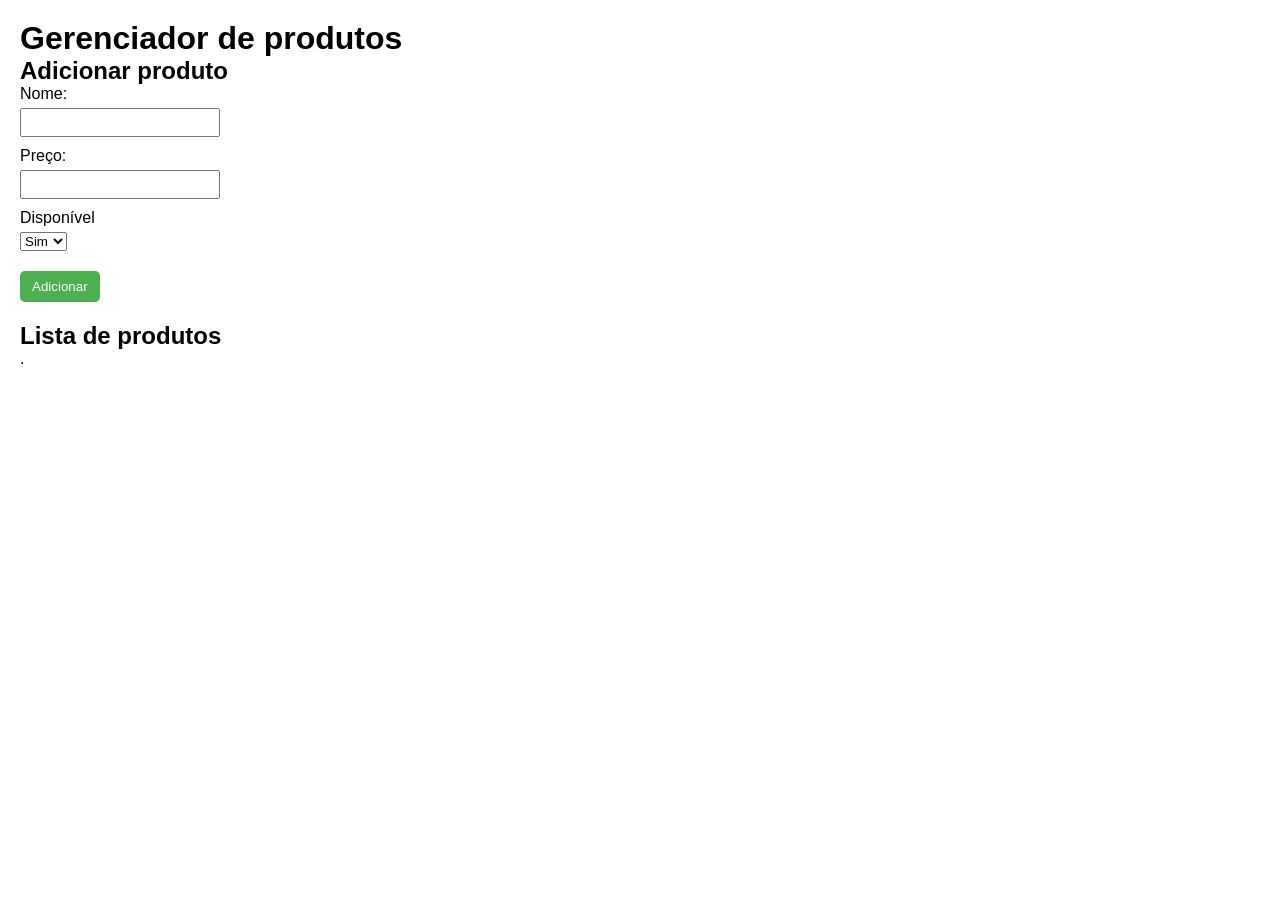
<file: aula03/index.html>
<!DOCTYPE html>
<html lang="en">

<head>
    <meta charset="UTF-8">
    <meta name="viewport" content="width=device-width, initial-scale=1.0">
    <title>Lojinha do brás</title>
    <!-- Link css -->
    <link rel="stylesheet" href="css/style.css">
    <!-- Link js -->
    <script src="js/script.js" defer></script>
</head>

<body>
    <h1>Gerenciador de produtos</h1>
    <div class="" id="form-produto">
        <h2>Adicionar produto</h2>
        <label for="nome">Nome: </label>
        <input type="text" name="nome" id="nome"><br>

        <label for="preco">Preço: </label>
        <input type="number" name="preco" id="preco"><br>

        <label for="disponivel">Disponível</label>
        <select name="disponivel" id="disponivel">
            <option value="true">Sim</option>
            <option value="false">Não</option>
        </select><br>
        <button onclick="adicionarProdutos()">Adicionar</button>
    </div>
    <h2>Lista de produtos</h2>
    <div class="" id="lista-produtos">
        .
        <!-- Os produtos serão exibidos dinamicamente com o JavaScript -->
    </div>

</body>

</html>
</file>
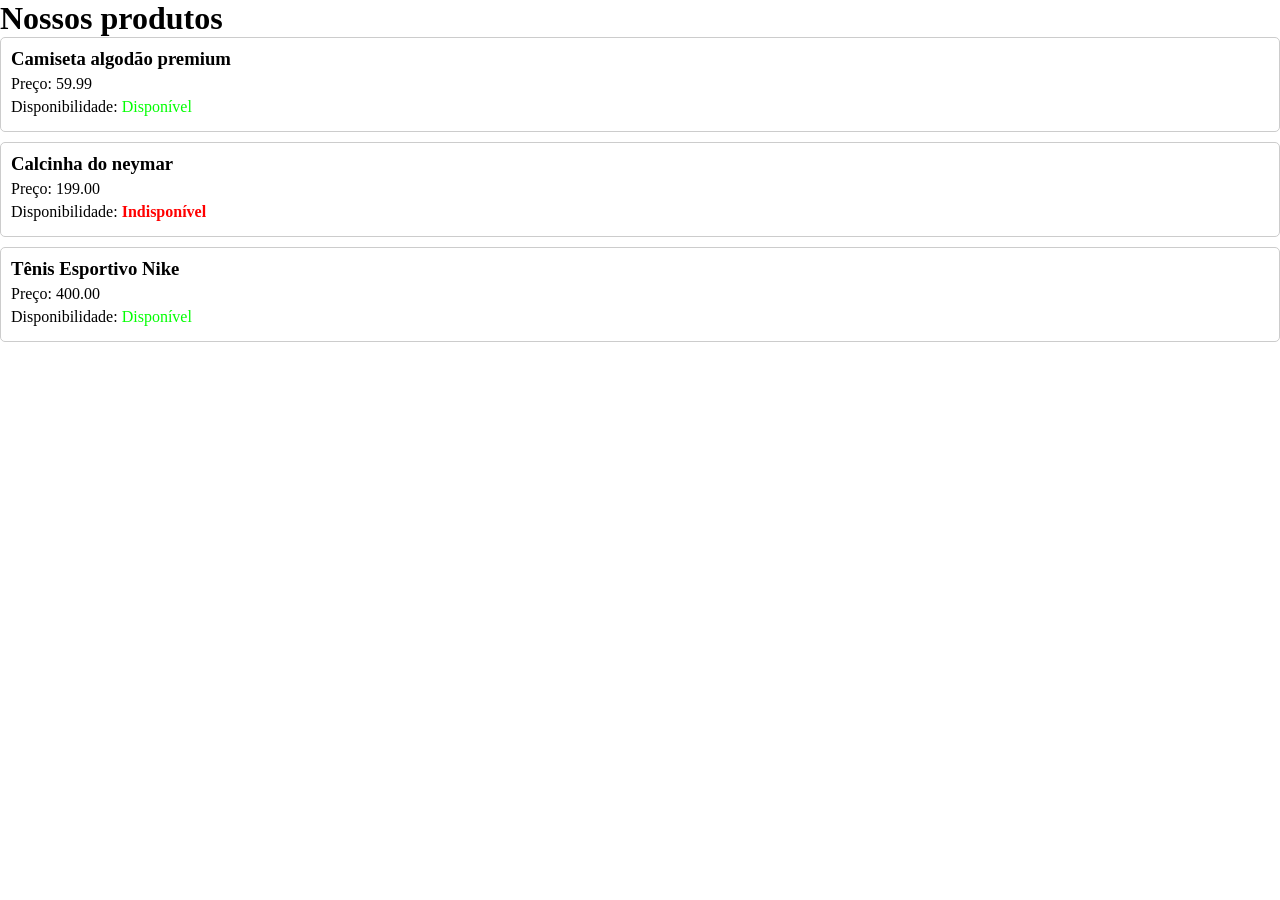
<file: aula02/arrays/index.html>
<!DOCTYPE html>
<html lang="pt-br">
<head>
    <meta charset="UTF-8">
    <meta name="viewport" content="width=device-width, initial-scale=1.0">
    <title>Primeiro Objeto</title>
    <link rel="stylesheet" href="style.css">
    <script src="script.js" defer></script>
</head>
<body>

    <h1>Nossos produtos</h1>

    <div id="lista-produtos">
        <!-- os produtos serão exibidos com javascript -->
        
    </div>
    
</body>
</html>
</file>
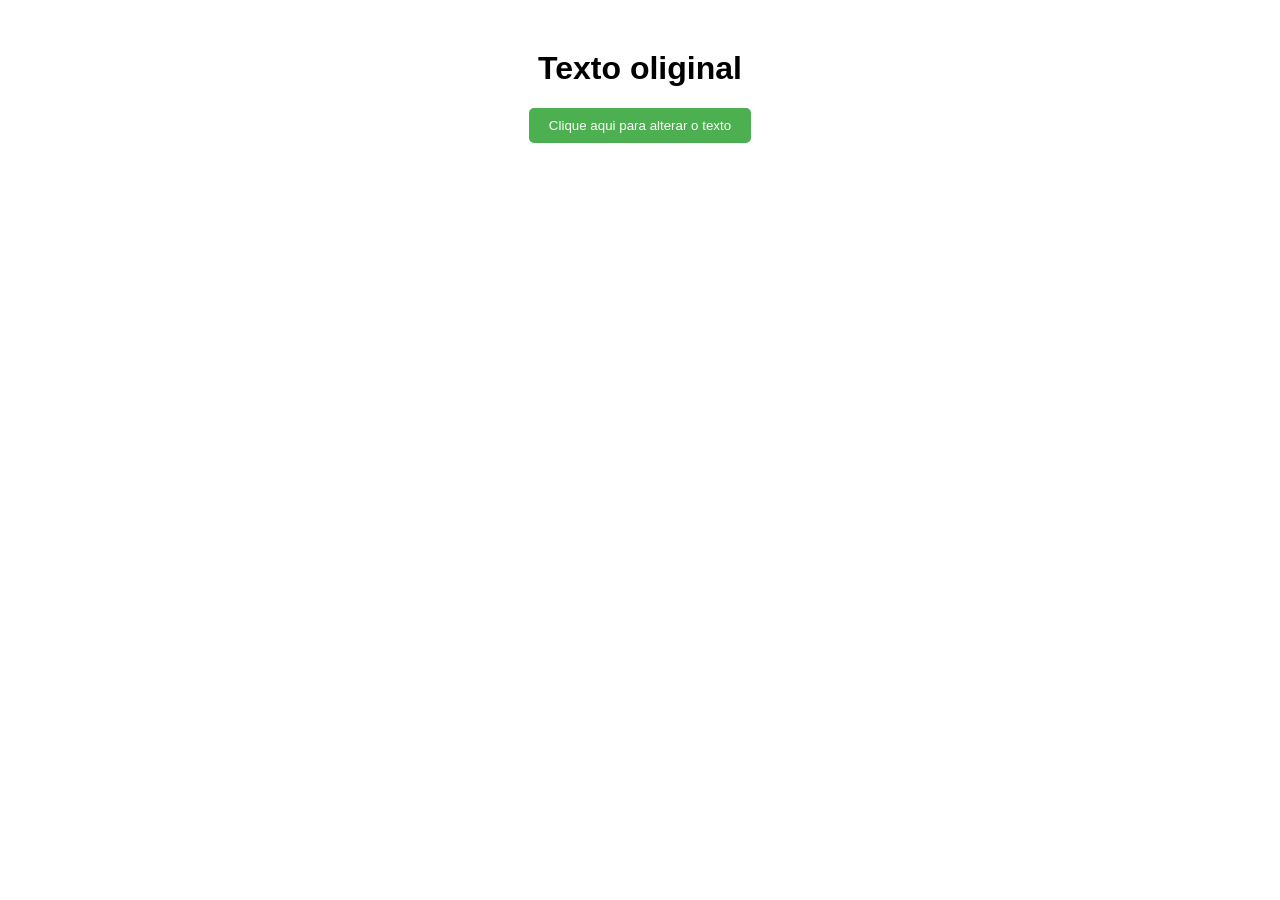
<file: aula04/exemplo01/index.html>
<!DOCTYPE html>
<html lang="pt-br">
<head>
    <meta charset="UTF-8">
    <meta name="viewport" content="width=device-width, initial-scale=1.0">
    <title>Ex DOM 01</title>
    <link rel="stylesheet" href="style/index.css">
    <script src="./js/dom.js" defer></script>
</head>
<body>
    <h1 id="titulo">Texto oliginal</h1>
    <button id="botao">Clique aqui para alterar o texto</button>
</body>
</html>
</file>
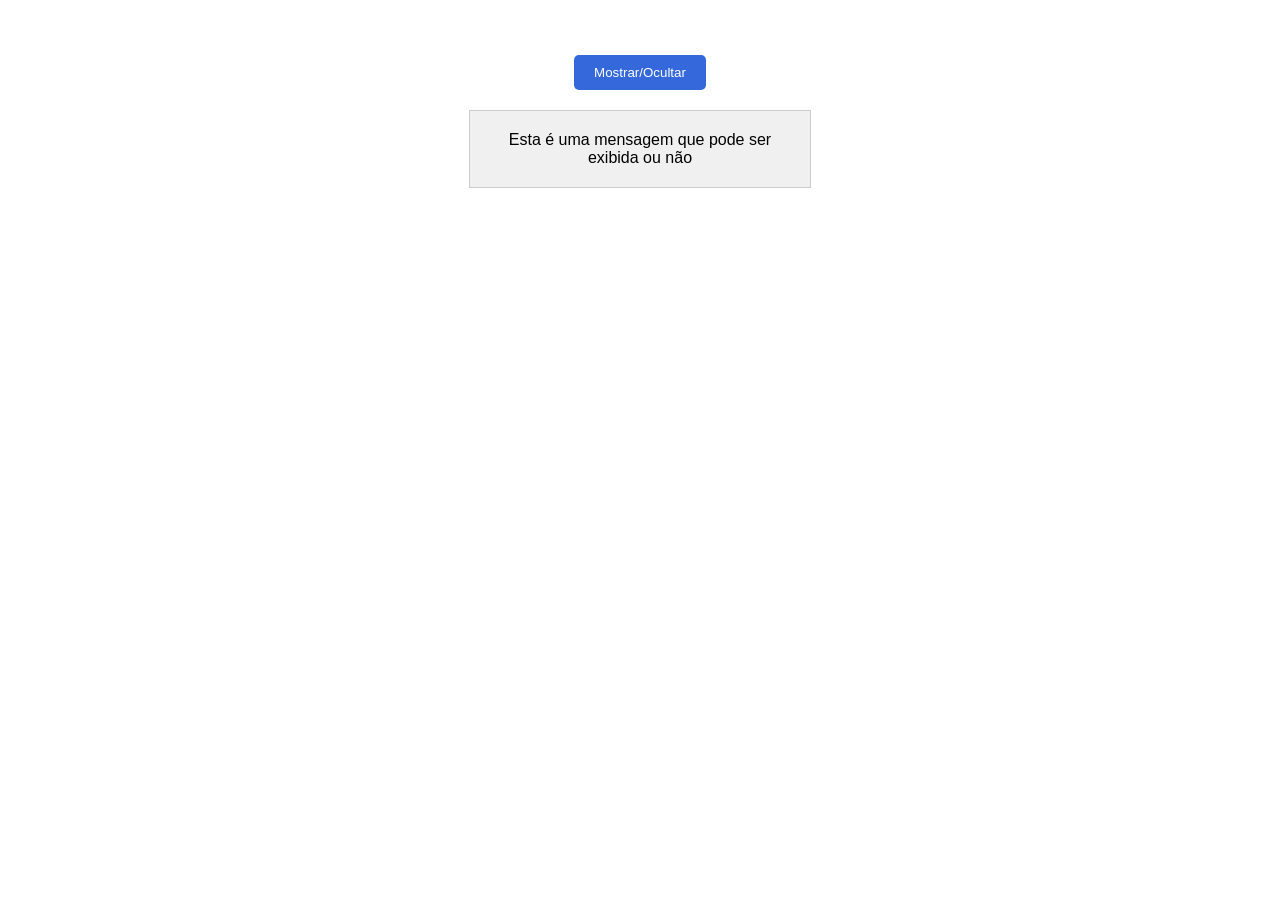
<file: aula04/exemplo03/index.html>
<!DOCTYPE html>
<html lang="en">
<head>
    <meta charset="UTF-8">
    <meta name="viewport" content="width=device-width, initial-scale=1.0">
    <title>Document</title>
    <link rel="stylesheet" href="style/index.css">
    <script src="js/dom.js" defer></script>
</head>
<body>
    <button id="alternarBotao">Mostrar/Ocultar</button>
    <div class="" id="mensagem">Esta é uma mensagem que pode ser exibida ou não</div>
</body>
</html>
</file>
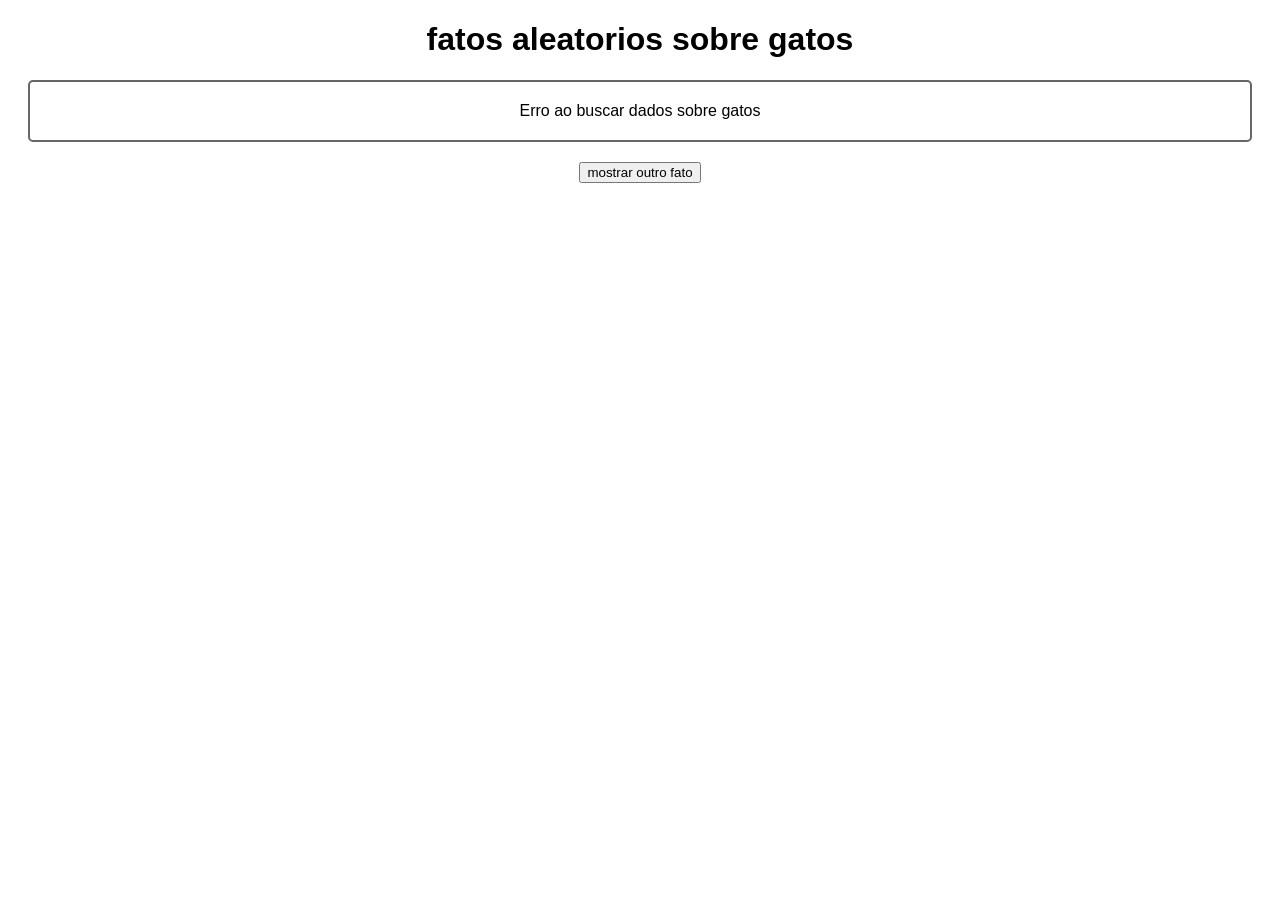
<file: aula05/ExemoloDeFetch02/index.html>
<!DOCTYPE html>
<html lang="en">
<head>
    <meta charset="UTF-8">
    <meta name="viewport" content="width=device-width, initial-scale=1.0">
    <title>Exemplo de Fetch 02</title>
    <link rel="stylesheet" href="style/index.css">
    <script src="./js/fetch.js" defer></script>
</head>
<body>
    <h1>fatos aleatorios sobre gatos</h1>
    <p id="fatoGato">carregando fatos sobre gatos</p>
    <button id="buscarFato" onclick="buscarGato()">mostrar outro fato</button>
</body>
</html>
</file>
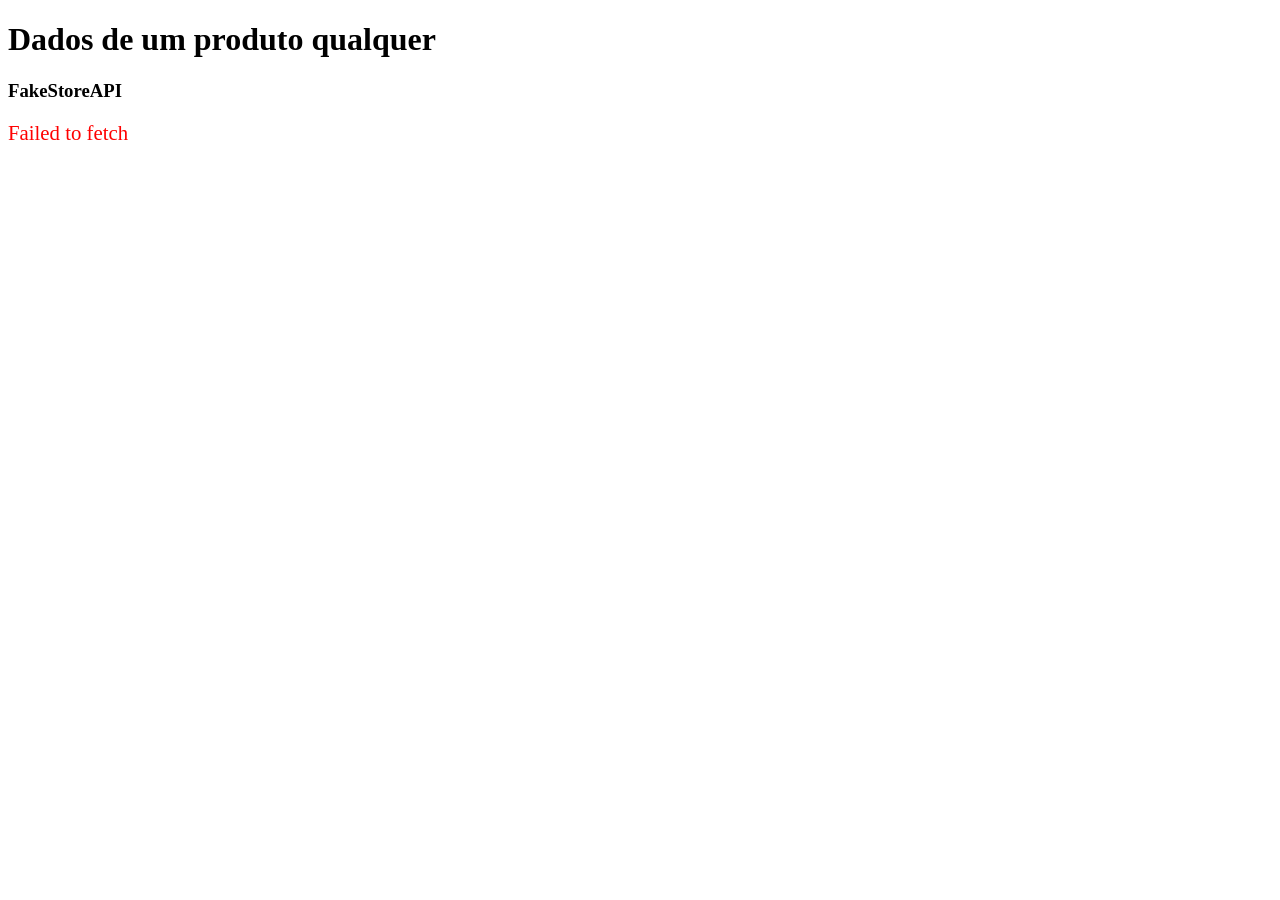
<file: aula05/ExemploDeFetch01/index.html>
<!DOCTYPE html>
<html lang="pt-br">

<head>
    <meta charset="UTF-8">
    <meta name="viewport" content="width=device-width, initial-scale=1.0">
    <title>Exemplo 02 Fetch</title>
    <link rel="stylesheet" href="style/index.css">
    <script src="./js/fetch.js" defer></script>
</head>

<body>
    <h1>Dados de um produto qualquer</h1>
    <h3>FakeStoreAPI</h3>
    <div id="loading">carregando produto...</div>
    <div id="produto"></div>
    <div id="error"></div>
</body>

</html>
</file>
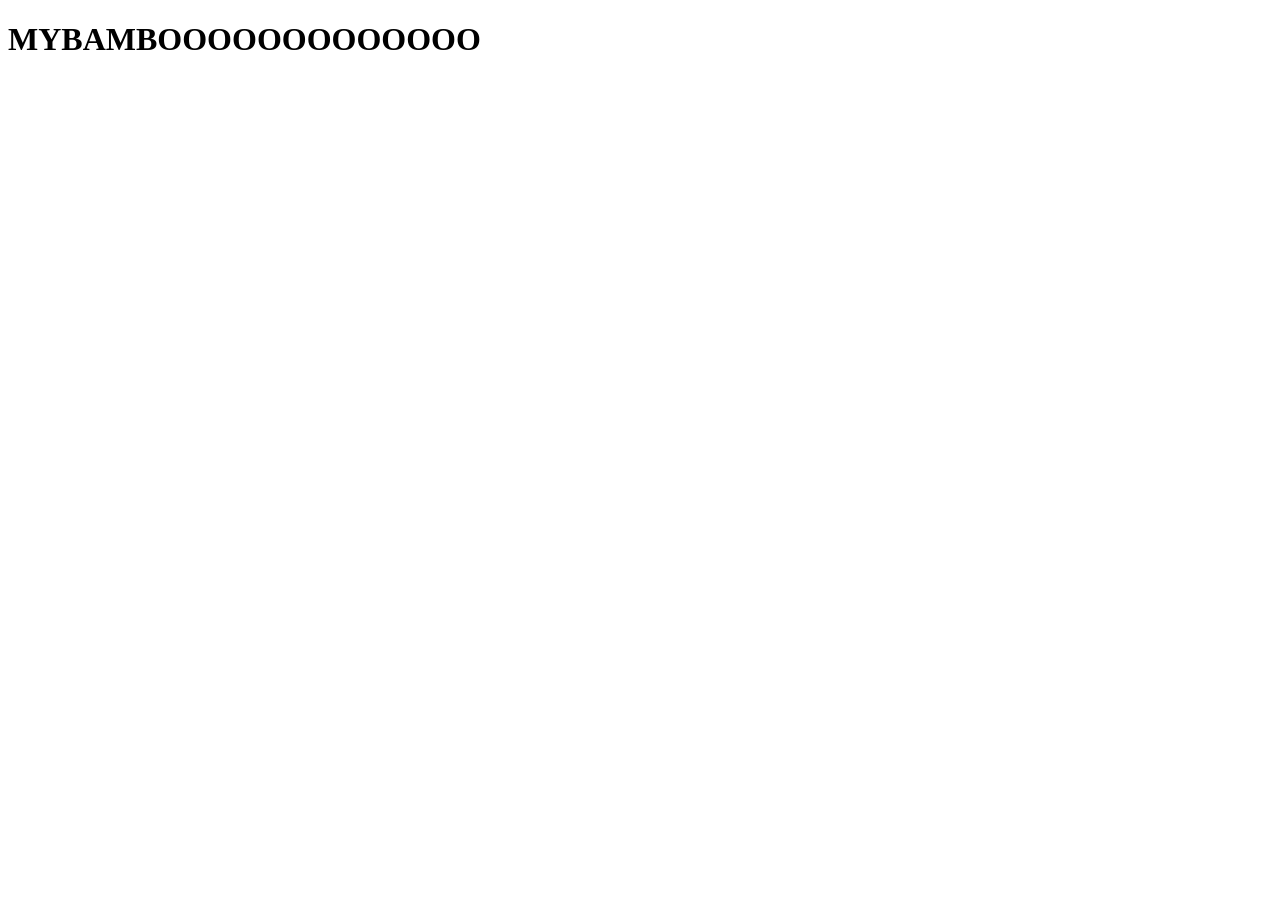
<file: aula01/ex01.html>
<!DOCTYPE html>
<html lang="pt-br">
<head>
    <meta charset="UTF-8">
    <meta name="viewport" content="width=device-width, initial-scale=1.0">
    <title>Learning JS</title>
</head>
<body>
    <h1>MYBAMBOOOOOOOOOOOOO</h1>
    <script src="./ex01.js"></script>
</body>
</html>
</file>
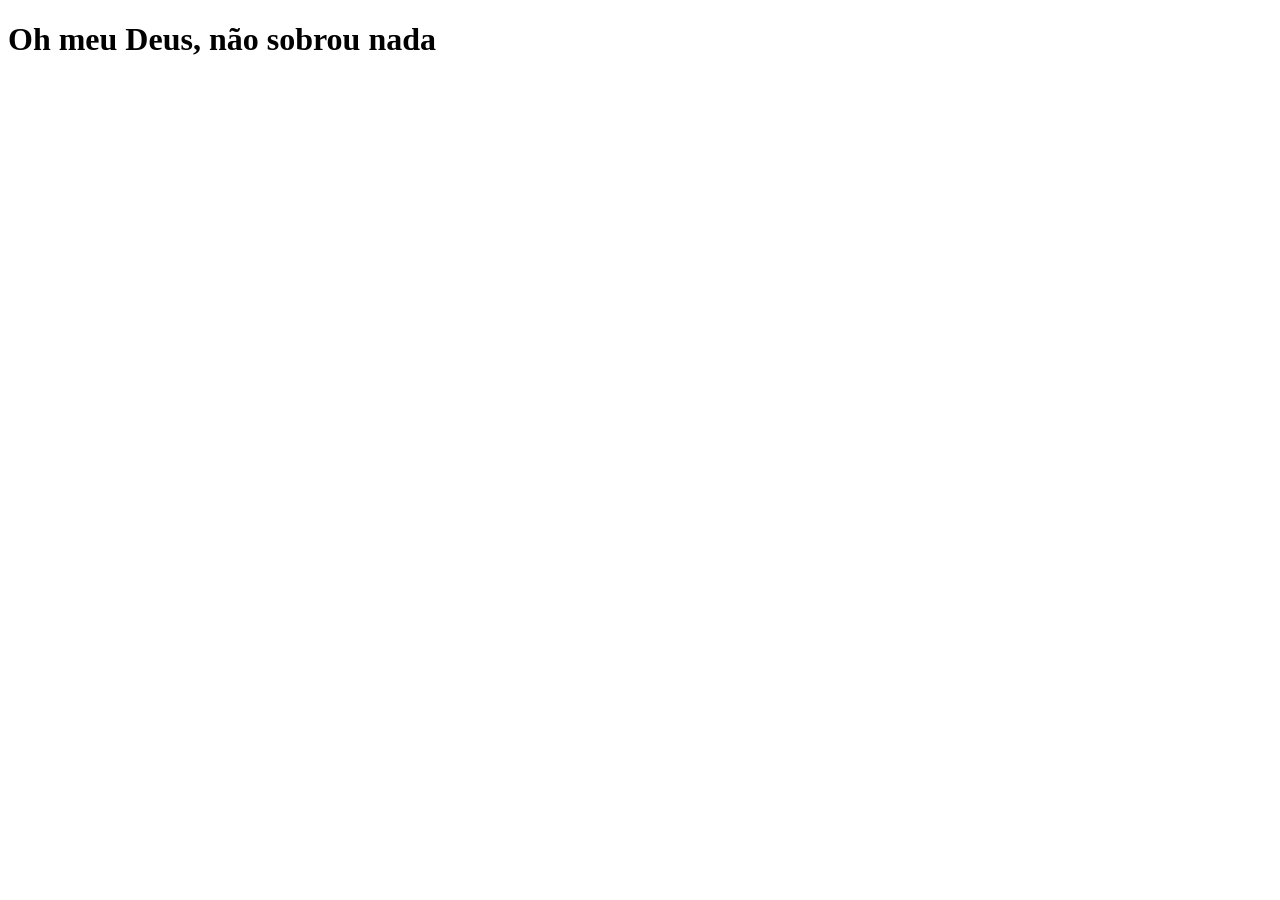
<file: aula01/ex02.html>
<!DOCTYPE html>
<html lang="pt-br">
<head>
    <meta charset="UTF-8">
    <meta name="viewport" content="width=device-width, initial-scale=1.0">
    <title>Aprendendo js</title>
</head>
<body>
    <h1>Oh meu Deus, não sobrou nada</h1>
    <script src="./ex02.js"></script>
</body>
</html>
</file>
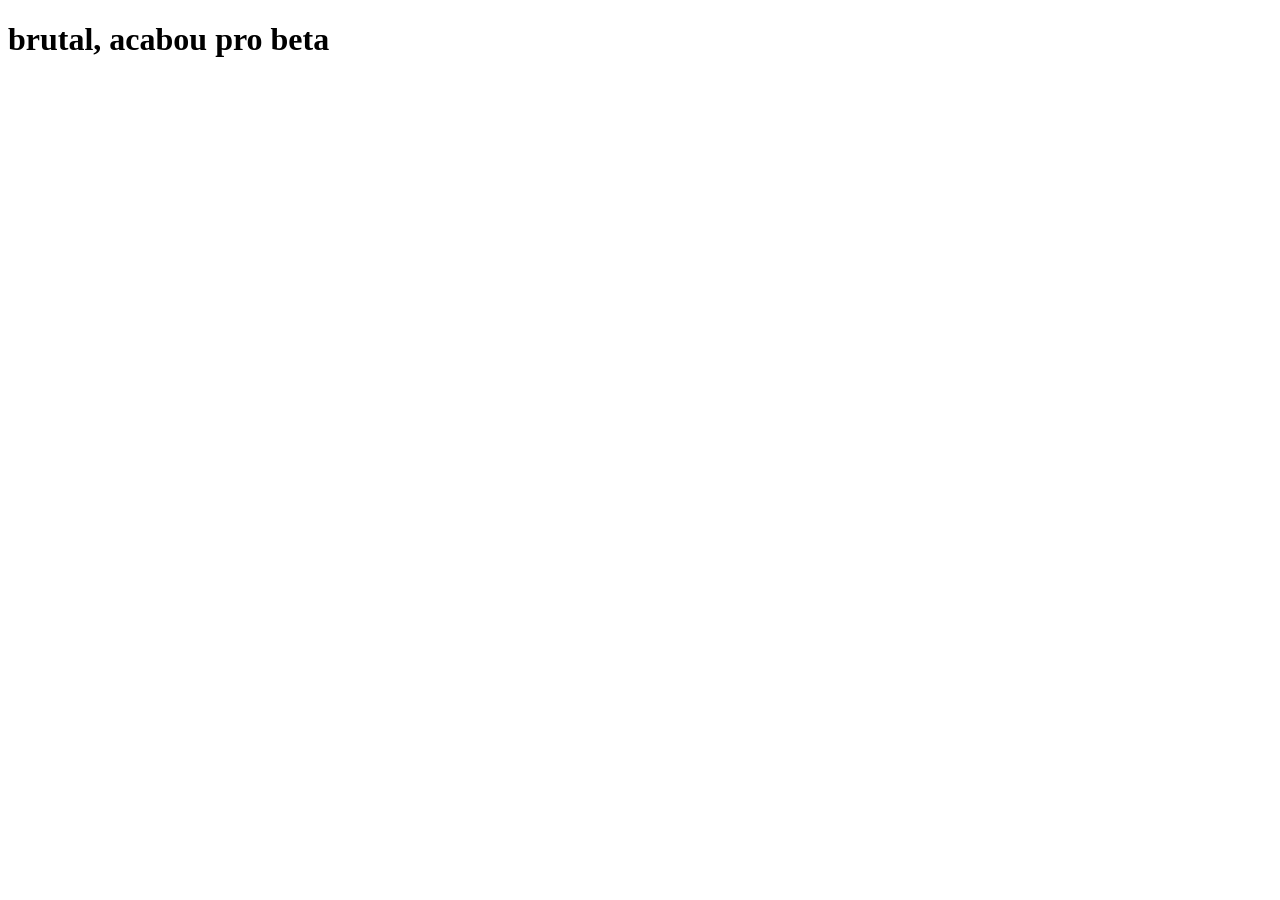
<file: aula01/ex03.html>
<!DOCTYPE html>
<html lang="pt-br">
<head>
    <meta charset="UTF-8">
    <meta name="viewport" content="width=device-width, initial-scale=1.0">
    <title>JS</title>
</head>
<body>
    <h1>brutal, acabou pro beta</h1>
    <script src="ex03.js"></script>
</body>
</html>
</file>
<file: aula03/css/style.css>
* {
    margin: 0;
    padding: 0;
    box-sizing: border-box;
    text-decoration: none;
    background-color: none;
    color: none;
}

button {
    cursor: pointer;
    border: none;
}

body {
    font-family: sans-serif;
    margin: 20px;
}

.produto {
    border: 1px solid #ccc;
    padding: 10px;
    margin-bottom: 10px;
    border-radius: 5px;
}

.produto h3 {
    margin: 0 0 5px 0;
}

.produto p {
    margin: 5px 0;
}

.disponivel {
    color: rgb(68, 248, 32);
    font-weight: 700;
}

.indisponivel {
    color: rgb(255, 26, 18);
    font-weight: 700;
}

#form-produto {
    margin-bottom: 20px;
}

#form-produto label {
    display: block;
    margin-bottom: 5px;
}

#form-produto input {
    width: 200px;
    padding: 5px;
    margin-bottom: 10px;
}

#form-produto button {
    padding: 8px 12px;
    margin-top: 20px;
    background: #4caf50;
    color: #fff;
    border-radius: 5px;
}
</file>
<file: aula02/arrays/style.css>
* {
    margin: 0;
    padding: 0;
    box-sizing: border-box;
    text-decoration: none;
}

.produto {
    padding: 10px;
    margin-bottom: 10px;
    border-radius: 5px;
    border: 1px solid #ccc;
}

.produto h3 {
    margin-bottom: 5px;
}

.produto p {
    margin: 5px 0;
}

.disponivel {
    color: rgb(2, 255, 2);
}

.indisponivel {
    color: #f00;
    font-weight: bold;
}
</file>
<file: aula04/exemplo01/style/index.css>
body {
    font-family: sans-serif;
    text-align: center;
    margin-top: 50px;
}

button{
    padding: 10px 20px;
    background-color: #4caf50;
    color: #fff;
    border: none;
    border-radius: 5px;
    cursor: pointer;
}
</file>
<file: aula04/exemplo03/style/index.css>
body{
    font-family: sans-serif;
    text-align: center;
    margin-top: 5px;
}

button{
    padding: 10px 20px;
    background-color: #3468db;
    color: #fff;
    border: none;
    cursor: pointer;
    border-radius: 5px;
    border: none;
    margin-top: 50px;
}

#mensagem{
    padding: 20px;
    background-color: #f0f0f0;
    border: 1px solid #ccc;
    margin-top: 20px;
    width: 300px;
    margin: 20px auto;

}

.oculto{
    display: none;
}
</file>
<file: aula05/ExemoloDeFetch02/style/index.css>
body{
    font-family: sans-serif;
    text-align: center;
}
#fatoGato {
    margin: 20px;
    padding: 20px;
    border: 2px solid #666;
    border-radius: 5px;
}
</file>
<file: aula05/ExemploDeFetch01/style/index.css>
#error{
    color: red;
    font-size: 1.3rem;
}
img{
    width: 20rem;
}
</file>
